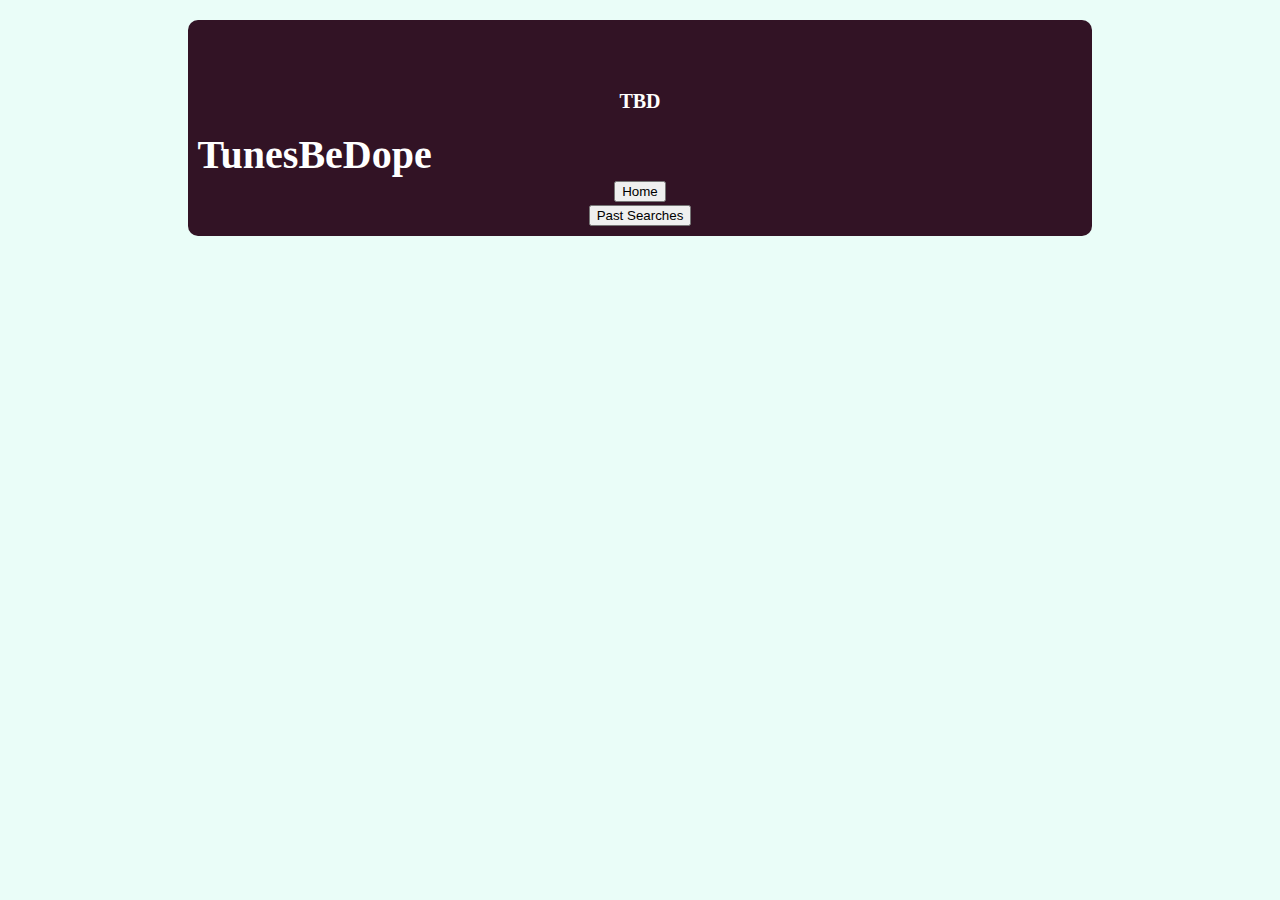
<file: single-repo.html>
<!DOCTYPE html>
<html lang="en">

<head>
    <meta charset="UTF-8">
    <meta http-equiv="X-UA-Compatible" content="IE=edge">
    <meta name="viewport" content="width=\, initial-scale=1.0">
    <link rel="stylesheet" href="./assets/style/style.css" />
    <title>TBD Music</title>
</head>

<body>
    <header>
        <nav class="row">
            <div id="logo"></div>
            <!-- <img src="./assets/images/g-clef-logo.png" alt="TBD Logo" /> -->
            TBD
            <div id="site-name"><strong>TunesBeDope</strong></div>
            <div id="home-button">
                <button type="button">Home</button>
            </div>
            <div id="past-searches">
                <button type="button">Past Searches</button>
            </div>
        </nav>
    </header>

</body>

</html>
</file>
<file: assets/style/style.css>
header {
    background-color: #321325;
    color: white;
    font-weight: bolder;
    width: 70%;
    margin: auto;
    padding: 10px;
    border-radius: 10px;
    text-align: center;
    font-size: 20px;
    margin-top: 20px;
}

body {
    background-color: #EAFDF8;
}

.hero-image {
    height: 800px;
    width: 100%;
    margin-bottom: 25px;
    background-image: url("");
    background-size: cover;
    background-position: center;
}

.hero-text {
    text-align: center;
    position: absolute;
    top: 50%;
    left: 50%;
    transform: translate(-50%, -50%);
    color: white;
}

button {
    height: fit-content;
}

.button {
    background-color: white;
    color: #321325;
    float: right;
    font-size: 15px;
    margin-top: 28px;
}

.button-primary {
    text-align: center;
    margin: auto;
    margin-bottom: 50px;
    background-color: #321325;
    color: #EAFDF8;
    padding: 12px;
    border-radius: 15px;
    font-weight: bolder;
    width: 120px;
    font-size: 18px;
    height: 50px;
}

#submit-button {
    background-color: #321325;
    color: #EAFDF8;
    font-weight: bold;
    font-size: 13px;
}

#search-container {
    margin-top: 40px;
}

#past-searches-container {
    display: flex;
    flex-direction: column;
    margin: 0px 0px 10px 0px;
}

.past-button {
    width: fit-content;
}

.resultsButton {
    width: fit-content;
}

#results-container {
    display: flex;
}

.lyrics-link {
    margin-left: 20px;
}

#search-results {
    display: flex;
    flex-direction: column;
    visibility: hidden;
}

#header {
    background-color: #321325;
}

#logo-div {
    display: flex;
    height: 50px;
}

#logo {
    /* background-color: #321325; */
    margin-top: -40px;
    width: auto;
    height: 100px;
    display: block;
}

#site-name {
    background-color: #321325;
    margin-top: 18px;
    font-weight: bolder;
    font-family: Monaco;
    font-size: 20px;
}

#home-button {
    background-color: #321325;
}

#artist-search {
    color: #321325;
}

#song-search {
    color: #321325;
}

#artistField {
    outline: #321325 solid;
}

#songField {
    outline: #321325 solid;
}

#search-results-container {
    visibility: hidden;
    padding: 10px 0px 0px 0px;
    border-top: black solid 1px;
}

#titles {
    border-top: black solid 1px;
}
#search-results {
    color: #321325;
    font-weight: bold;
    font-size: 20px;
    padding-left: 0;
}

#lyrics-result {
    text-align: center;
    font-size: larger;
}

#past-search-title {
    text-align: right;
    padding: 10px 0px;

}

#searchResultsHthree {
    padding: 10px 0px;
}

/* Larger than mobile screen */
@media (min-width: 20rem) and (max-width: 767px) { 
    .container {
        text-align: center;
    }

    #past-searches-container {
        align-items: center;
    }

    #search-container {
        align-items: center;
    }

    #search-container form{
        margin: 0 auto;
    }

    #search-container form, #search-results button, #past-searches-container button {
        width: auto;
        padding: 0.5em 0.5em;
        margin: 8px auto;
        align-items: center;
    }

    .past-button {
        margin-bottom: 5px;
    }

    /* #song-search, #artist-search {
        margin: 0 auto;
    } */
}

/* Larger than tablet screen */
@media (min-width: 768px) 
and (max-width: 1000px) 
{
     /* .container{
        background-color: red;
    } */

    #vid-n-lyrics-container {
        display: block;
    }

    #lyrics-result {
        text-align: center;
        font-size: larger;
    }

}

@media (min-width: 768px) {
    #past-searches-container {
        align-items: flex-end;
    }
    #site-name {
        background-color: #321325;
        margin-top: 18px;
        font-weight: bolder;
        font-family: Monaco;
        font-size: 40px;
        text-align: left;
        align-self: center;
    }
}
</file>
